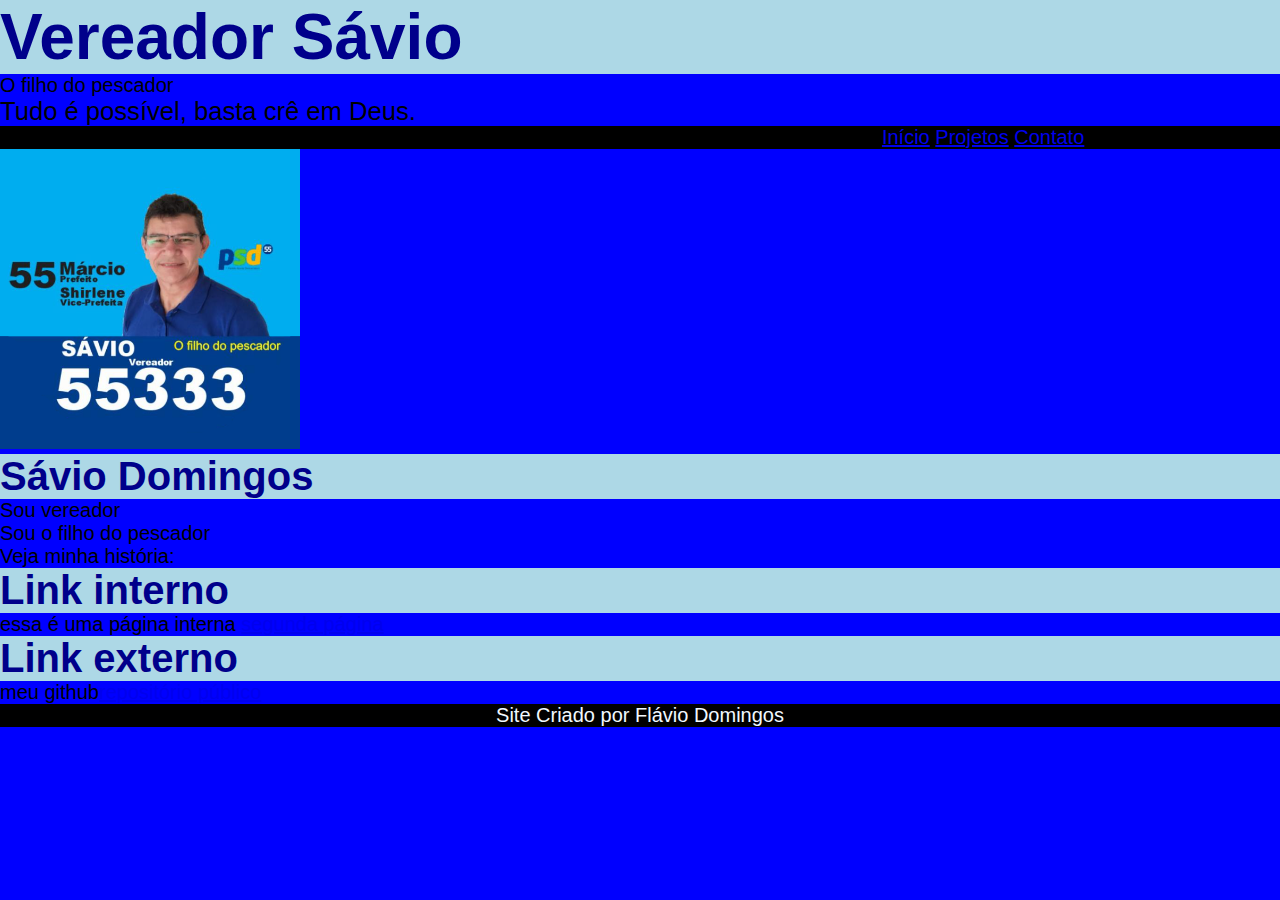
<file: html/index.html>
<!DOCTYPE html>
<html lang="pt-br">
<head>
    <meta charset="UTF-8">
    <meta name="viewport" content="width=device-width, initial-scale=1.0">
    <title>inicial</title>
    <link rel="stylesheet" href="style.css">
</head>
<body>
    <header>
        <h1 style="font-size:5vw;">Vereador Sávio</h1>
        <p>O filho do pescador</p>
        <p style="font-size:2vw;">Tudo é possível, basta crê em Deus.</p>
    </header>
    <nav>
        <div class="navbar">
            <a href="index.html"target="_self">Início</a>
            <a href="projeto.html"target="_self">Projetos</a>
            <a href="contact.html"target="_self">Contato</a>
          </div>
          
          <div class="main">
            <p>Esse é nosso espaço.</p>
          </div>
    </nav>
    <div class="flip-card">
        <div class="flip-card-inner">
          <div class="flip-card-front">
            <img src="savio1.png" alt="Avatar" style="width:300px;height:300px;">
          </div>
          <div class="flip-card-back">
            <h1>Sávio Domingos</h1>
            <p>Sou vereador</p>
            <p>Sou o filho do pescador</p>
            <p>Veja minha história:</p>
            <h1>Link interno</h1>
            <p>essa é uma página interna <a href="pagina02.html" rel="next">segunda página</a></p>
            <h1>Link externo</h1>
            <p>meu github<a href="https://github.com/flaviodgdas" target="_blank" rel="external">repositório público</a></p>
          </div>
        </div>
      </div>
      <script></script>
    <footer>Site Criado por Flávio Domingos</footer>
    
</body>
</html>
</file>
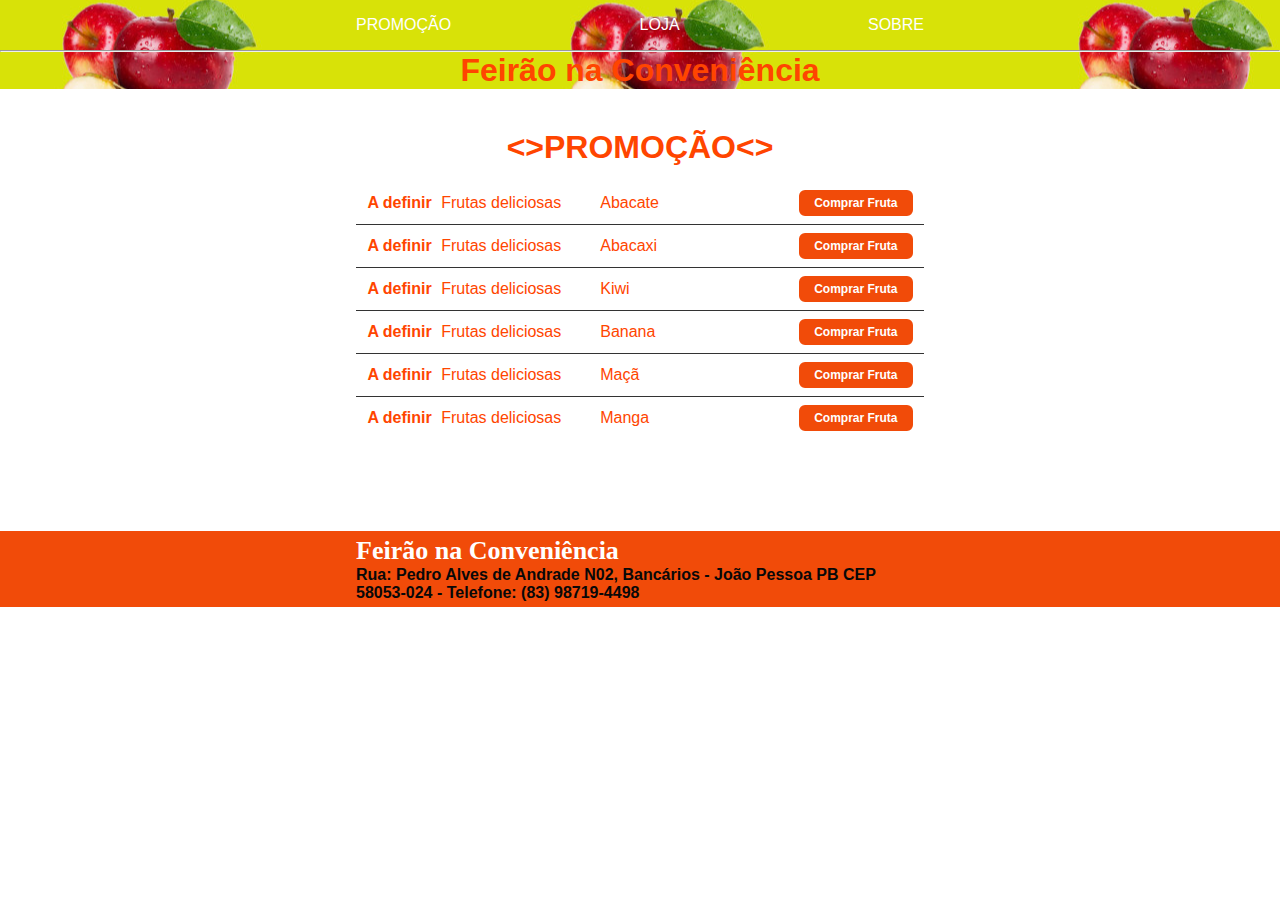
<file: promocao.html>
<!DOCTYPE html>
<html lang="pt-BR">
  <head>
    <meta charset="UTF-8">
    <meta http-equiv="X-UA-Compatible" content="IE=edge">
    <meta name="viewport" content="width=device-width, initial-scale=1.0">

    <link rel="stylesheet" href="styles.css">
    <link rel="shortcut icon" href="images/favicon.png" type="image/png">

    <title>Feirão na Conveniência</title>
  </head>
  <body>
    <header class="main-header">
      <nav class="main-nav container">
        <ul class="header-list-container list-container">
          <li class="nav-item">
            <a href="promocao.html">Promoção</a>
          </li>
          <li class="nav-item">
            <a href="index.html">Loja</a>
          </li>
          <li class="nav-item">
            <a href="sobre.html">Sobre</a>
          
        </ul>
      </nav>
      <hr>
      <h1 class="sa.png">Feirão na Conveniência</h1>
      <!-- Adicionar imagem de fundo no CSS -->            
    </header>

    <main class="main-section">
      <div class="container">
        <h2 class="section-title">&lt;&gt;PROMOÇÃO&lt;&gt;</h2>
                
        <ul>
          <li class="schedule-item">
            <strong class="show-date">A definir</strong>
             
            <span class="show-city">Frutas deliciosas</span>
            
            <span class="show-place">Abacate</span>
            
            <button class="buy-ticket-button button-hover-background" type="button">Comprar Fruta</button>
          </li>

          <li class="schedule-item">
            <strong class="show-date">A definir</strong>
            
            <span class="show-city">Frutas deliciosas</span>
            
            <span class="show-place">Abacaxi</span>
            
            <button class="buy-ticket-button button-hover-background" type="button">Comprar Fruta</button>
          </li>
  
          <li class="schedule-item">
            <strong class="show-date">A definir</strong>
            
            <span class="show-city">Frutas deliciosas</span>
            
            <span class="show-place">Kiwi</span>
            
            <button class="buy-ticket-button button-hover-background" type="button">Comprar Fruta</button>
          </li>
  
          <li class="schedule-item">
            <strong class="show-date">A definir</strong>
            
            <span class="show-city">Frutas deliciosas</span>
            
            <span class="show-place">Banana</span>
            
            <button class="buy-ticket-button button-hover-background" type="button">Comprar Fruta</button>
          </li>
  
          <li class="schedule-item">
            <strong class="show-date">A definir</strong>
            
            <span class="show-city">Frutas deliciosas</span>
            
            <span class="show-place">Maçã</span>
            
            <button class="buy-ticket-button button-hover-background" type="button">Comprar Fruta</button>
          </li>
  
          <li class="schedule-item">
            <strong class="show-date">A definir</strong>
            
            <span class="show-city">Frutas deliciosas</span>
            
            <span class="show-place">Manga</span>
            
            <button class="buy-ticket-button button-hover-background" type="button">Comprar Fruta</button>
          </li>
        </ul> 
              
      </div>
    </main>
    <br>
    <br>

    <footer class="main-footer">
      <div class="container main-footer-container">
        <h3 class="movie-title-medium movie-title">Feirão na Conveniência</h3>
      </div>
      <div class="container second-footer-container">
        <h4 class="contact">Rua: Pedro Alves de Andrade N02, Bancários - João Pessoa PB CEP 58053-024 - Telefone: (83) 98719-4498</h4>
        <!--
        <ul class="list-container">
          <li class="footer-item">
            <a href="https://pt-br.facebook.com/" target="_blank">
              <img src="images/icon-facebook.svg" alt="Facebook logo">
            </a>
          </li>
          <li class="footer-item">
            <a href="https://open.spotify.com/" target="_blank">
              <img src="images/icon-spotify.svg" alt="Spotify logo">
            </a>
          </li>
          <li class="footer-item">
            <a href="https://www.youtube.com/" target="_blank">
              <img src="images/icon-youtube.svg" alt="Youtube logo">
            </a>
          </li>
        </ul>
        -->
      </div>
    </footer>
  </body>
</html>
</file>
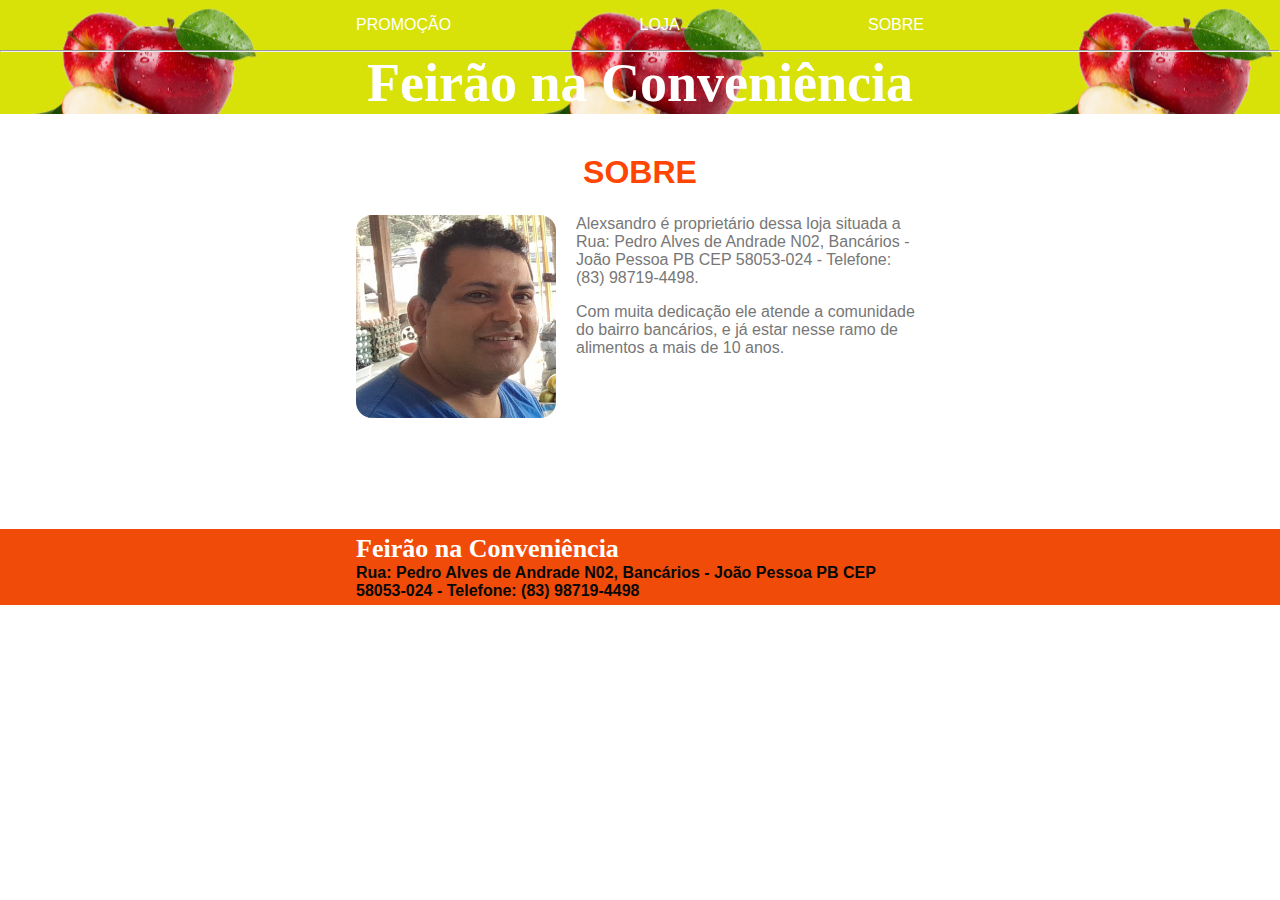
<file: sobre.html>
<!DOCTYPE html>
<html lang="pt-BR">
  <head>
    <meta charset="UTF-8">
    <meta http-equiv="X-UA-Compatible" content="IE=edge">
    <meta name="viewport" content="width=device-width, initial-scale=1.0">

    <link rel="stylesheet" href="styles.css">
    <link rel="shortcut icon" href="images/favicon.png" type="image/png">

    <title>Feirão na Conveniência</title>
  </head>
  <body>
    <header class="main-header">
      <nav class="main-nav container">
        <ul class="header-list-container list-container">
          <li class="nav-item">
            <a href="promocao.html">Promoção</a>
          </li>
          <li class="nav-item">
            <a href="index.html">Loja</a>
          </li>
          <li class="nav-item">
            <a href="sobre.html">Sobre</a>
         
        </ul>
      </nav>
      <hr>
      <h1 class="movie-title-large movie-title">Feirão na Conveniência</h1>
      <!-- Adicionar imagem de fundo no CSS -->
    </header>

    <main class="main-section">
      <div class="container">
        <h2 class="section-title">Sobre</h2>
        <img class="about-movie-image" src="images/alex.png" alt="Alex Hortifruti">
        <p class="section-description">Alexsandro é proprietário dessa loja situada a Rua: Pedro Alves de Andrade N02, Bancários - João Pessoa PB CEP 58053-024 - Telefone: (83) 98719-4498.</p>
        <p class="section-description">Com muita dedicação ele atende a comunidade do bairro bancários, e já estar nesse ramo de alimentos a mais de 10 anos.</p>
      </div>
    </main>
    <br>
    <br>
    <br>
    <br>
    <br>
    <br>
    <footer class="main-footer">
      <div class="container main-footer-container">
        <h3 class="movie-title-medium movie-title">Feirão na Conveniência</h3>
      </div>
      <div class="container second-footer-container">
        <h4 class="contact">Rua: Pedro Alves de Andrade N02, Bancários - João Pessoa PB CEP 58053-024 - Telefone: (83) 98719-4498</h4>
        <!--
        <ul class="list-container">
          <li class="footer-item">
            <a href="https://pt-br.facebook.com/" target="_blank">
              <img src="images/icon-facebook.svg" alt="Facebook logo">
            </a>
          </li>
          <li class="footer-item">
            <a href="https://open.spotify.com/" target="_blank">
              <img src="images/icon-spotify.svg" alt="Spotify logo">
            </a>
          </li>
          <li class="footer-item">
            <a href="https://www.youtube.com/" target="_blank">
              <img src="images/icon-youtube.svg" alt="Youtube logo">
            </a>
          </li>
        </ul>
        -->
      </div>
    </footer>
  </body>
</html>
</file>
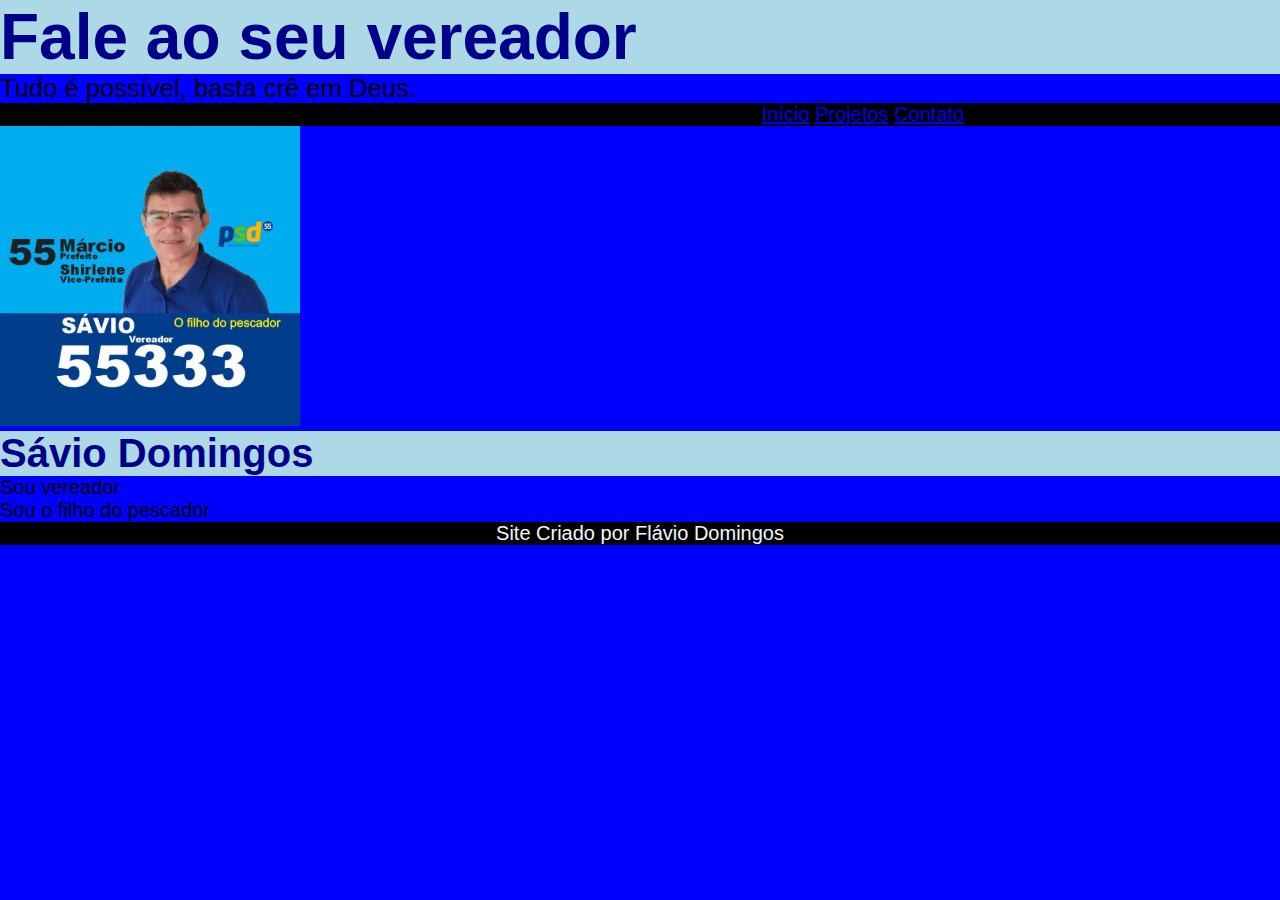
<file: html/contact.html>
<!DOCTYPE html>
<html lang="pt-br">
<head>
    <meta charset="UTF-8">
    <meta name="viewport" content="width=device-width, initial-scale=1.0">
    <title>contact</title>
    <link rel="stylesheet" href="style.css">
</head>
<body>
    <header>
        <h1 style="font-size:5vw;">Fale ao seu vereador</h1>
        <p style="font-size:2vw;">Tudo é possível, basta crê em Deus.</p>
    </header>
    <nav>
        <div class="navbar">
            <a href="index.html"target="_self">Início</a>
            <a href="projeto.html"target="_self">Projetos</a>
            <a href="contact.html"target="_self">Contato</a>
          </div>
          
          <div class="main">
            <p>Política a vida na terra depende de.</p>
          </div>
    </nav>
    <div class="flip-card">
        <div class="flip-card-inner">
          <div class="flip-card-front">
            <img src="savio1.png" alt="Avatar" style="width:300px;height:300px;">
          </div>
          <div class="flip-card-back">
            <h1>Sávio Domingos</h1>
            <p>Sou vereador</p>
            <p>Sou o filho do pescador</p>
          </div>
        </div>
      </div>
    <footer>Site Criado por Flávio Domingos</footer>
    
</body>
</html>
</file>
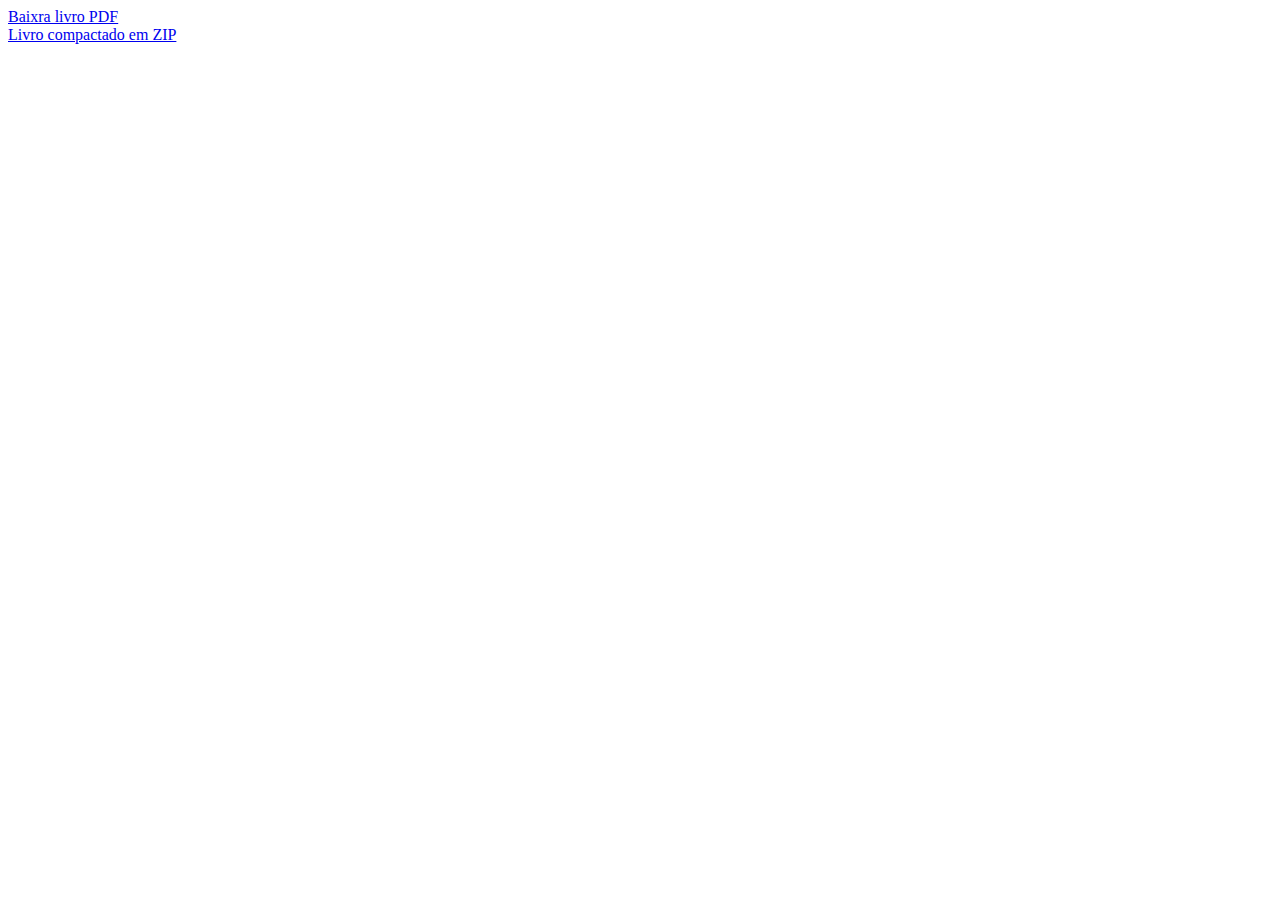
<file: html/pagina02.html>
<!DOCTYPE html>
<html lang="pt-br">
<head>
    <meta charset="UTF-8">
    <meta name="viewport" content="width=device-width, initial-scale=1.0">
    <title>Página02</title>
</head>
<body>
    <li><a href="livro/menulivro.pdf" download="menulivro.pdf" type="application/pdf">Baixra livro PDF</a></li>
    <li><a href="livro/meulivro.zip" download="meulivro.zip" type="application/zip">Livro compactado em ZIP</a></li>
</body>
</html>
</file>
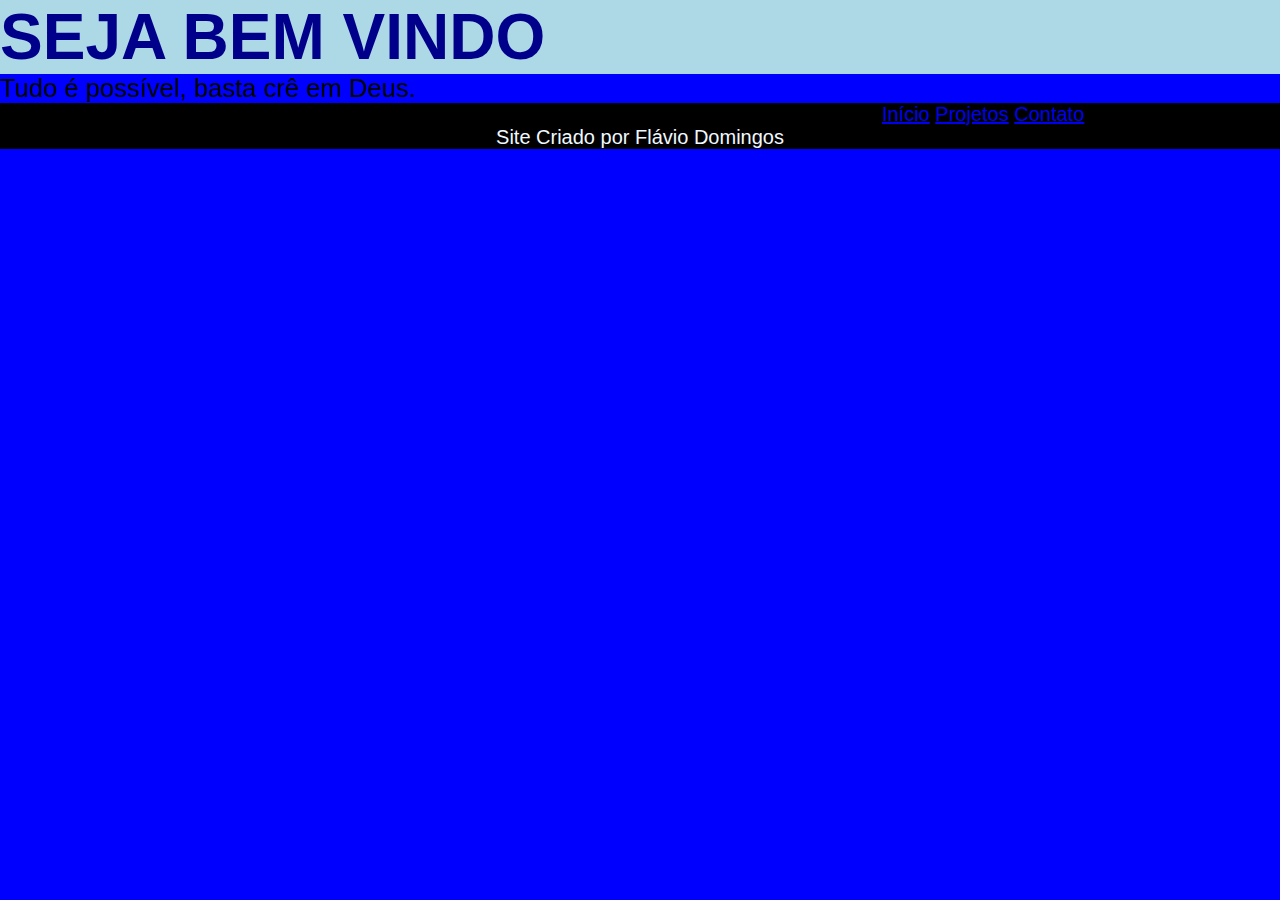
<file: html/projeto.html>
<!DOCTYPE html>
<html lang="pt-br">
<head>
    <meta charset="UTF-8">
    <meta name="viewport" content="width=device-width, initial-scale=1.0">
    <title>Projetos</title>
    <link rel="stylesheet" href="style.css">
</head>
<body>
    <header>
        <h1 style="font-size:5vw;">SEJA BEM VINDO</h1>
        <p style="font-size:2vw;">Tudo é possível, basta crê em Deus.</p>
    </header>
    <nav>
        <div class="navbar">
            <a href="index.html"target="_self">Início</a>
            <a href="projeto.html"target="_self">Projetos</a>
            <a href="contact.html"target="_self">Contato</a>
          </div>
          
          <div class="main">
            <p>Esse é nosso espaço.</p>
          </div>
    </nav>
 
      <script></script>
    <footer>Site Criado por Flávio Domingos</footer>
    
</body>
</html>
</file>
<file: html/style.css>
@charset "UTF-8";

* {
    margin: 0px;
    padding: 0px;
    box-sizing: border-box;
}
body {
    background-color: blue;
    font-family: Arial, Helvetica, sans-serif;
    font-size: 20px;
}

h1 {
    color: darkblue;
    background-color: lightblue;
}

nav {
    background-color: black;
    display: flex;
    flex-flow: row wrap;
    justify-content: flex-end;
}

nav > a:hover {
    background-color: white;
    color: black;
    transition: background-color .5s;
}

h2 {
    color: darkgreen;
}

p {
    text-align: justify;
}

footer {
    background-color: black;
    size: 40dp;
    color: aliceblue;
    text-align: center;
}
</file>
<file: styles.css>
:root {
  --white: rgb(255, 255, 255);
  --orangered: rgb(241, 75, 9);
  --gray: rgb(149, 149, 149);
  --red: rgb(238, 42, 7);
}

* {
  margin: 0;
  padding: 0;
  box-sizing: border-box;
}

body, button, input, textarea {
  font: 400 16px "Raleway", sans-serif;
  color: orangered;
  
}

li {
  list-style-type: none;
}

a {
  text-decoration: none;
  color: inherit;
}

button {
  cursor: pointer;
}


/* sobre.html */
/* Header */
.main-header {
  background-image: url("images/fundo1.jpg");
  background-position: 50% 39%;

  display: flex;
  flex-direction: column;
  align-items: center;
}

.main-nav {
  width: 100%;
}

.header-list-container {
  padding: 16px 0;
}

.buy-ticket-button {
  font-size: 12px;
}

.nav-item {
  text-transform: uppercase;
  color: var(--white);
  transition: 0.2s;
}

.nav-item:hover {
  color: rgba(255, 255, 255, 0.8);
}

hr {
  width: 100%;
}

.movie-title-large {
  /* text-align: center; */
  font-size: 54px;
}


/* Main */
.main-section {
  padding: 40px 0 64px;
}

.container {
  max-width: 600px;
  margin: 0 auto;
  padding: 0 16px
}

.section-title {
  font-family: 'Raleway', sans-serif;
  font-size: 32px;
  text-align: center;
  text-transform: uppercase;
  margin-bottom: 24px;
}

.about-movie-image {
  float: left;
  border-radius: 8%;
  margin: 0 20px 10px 0;
  width: 200px;
  height: auto;
}

.section-description {
  color: #777;
}

.section-description + .section-description {
  margin-top: 16px;
}


/*  Footer  */
.main-footer {
  background: var(--orangered);
  padding: 5px 0;
  
}

.main-footer-container {
  display: flex;
  align-items: center;
  justify-content: space-between;
}

.contact {
  color: rgb(8, 8, 8);
}

.movie-title-medium {
  font-size: 26px;
}

.movie-title {
  font-family: "Rock Salt", cursive;
  color: var(--white);
}

.list-container {
  display: flex;
  align-items: center;
  justify-content: space-between;
}

.footer-item + .footer-item {
  margin-left: 16px;
}

.footer-item img {
  width: 32px;
  height: 32px;
}


/* index.html */
.watch-trailer-button {
  color: var(--white);
  font-weight: bold;
  border: 2px solid var(--red);
  border-radius: 8px;
  padding: 8px 24px;
  background-color: rgba(0, 0, 0, 0.4);

  transition: 0.2s;
}

.watch-trailer-button:hover {
  background: var(--orangered);
}

.watch-trailer-button-player {
  color: var(--orangered);
  margin: 24px 0;
  border: 2px solid var(--orangered);
  border-radius: 50%;
  padding: 12px;
  font-size: 20px;
  background-color: rgba(0, 0, 0, 0.4);

  transition: 0.2s;
}

.watch-trailer-button-player:hover {
  color: var(--white);
  background: var(--orangered);
}

/* MAIN */
.schedule-item {
  display: flex;
  align-items: center;
  justify-content: center;
}

.schedule-item + .schedule-item {
  border-top: 1px solid #333;
  margin-top: 8px;
  padding-top: 8px;
}

.show-date {
  width: 13%;
}

.show-city {
  width: 28%;
}

.show-place {
  width: 35%;
}

.buy-ticket-button {
  width: 20%; /* Ficou faltando 4% para 100% de width: para deixar as bordas sobrando um pouco */
}



/* loja.html */

/* Main */
.normal-section + .normal-section {
  margin-top: 80px;
}

.products-container {
  display: flex;
  flex-wrap: wrap;
  justify-content: space-between;
  gap: 40px;
}

.movie-product {
  display: flex;
  flex-direction: column;
  align-items: center;
}

.product-title {
  font-size: 20px;
  margin-bottom: 6px;
}
/*definindo tamanhos dos itens*/
/* Flex wrap coloca 2 posters por linha, pq a seção tem 600px */
.product-image {
  width: 140px; 
  height: 100px;
}

.product-price-container {
  margin-top: 8px;
  width: 100%;
  display: flex;
  justify-content: flex-end;
  align-items: center;
}

.product-price {
  margin-right: 12px;
  font-family: "Raleway", sans-serif;
  font-weight: bold;
}

.button-hover-background {
  background: var(--orangered);
  color: var(--white);
  border: 2px solid var(--orangered);
  border-radius: 6px;
  padding: 4px 2px;
  font-weight: bold;

  transition: 0.2s;
}

.button-hover-background:hover {
  background: transparent;
  color: var(--orangered);
}

/* tabela carrinho de compras */
.cart-table {
  width: 100%;
  border-collapse: collapse;
}

.table-head-item {
  text-align: start;
  border-bottom: 1px solid var(--gray);
  padding-bottom: 6px;
  text-transform: uppercase;
}

.second-col,
.third-col {
  width: 26%;
}

.cart-product td {
  padding: 8px 0;
}

.product-identification {
  display: flex;
  align-items: center;
}

.cart-product-image {
  width: 120px;
  height: 70px;
}

.cart-product-title {
  margin-left: 16px;
  font-size: 18px;
}

.cart-product-price {
  font-family: "Raleway", sans-serif;
}

.product-qtd-input {
  width: 48px;
  height: 34px;
  border-radius: 6px;
  border: 2px solid var(--blue);
  text-align: center;
  background: #eee;
}

.remove-product-button {
  margin-left: 12px;
  background: #ff0000;
  color: var(--white);
  padding: 10px 8px;
  border: 0;
  border-radius: 6px;

  transition: filter 0.2s;
}

.remove-product-button:hover {
  filter: brightness(0.8);
}

.cart-total-container {
  border-top: 1px solid var(--gray);
  text-align: end;
  padding: 6px 16px 0 0;
  font-size: 18px;
}

.cart-total-container strong {
  margin-right: 12px;
}

.purchase-button {
  display: flex;
  margin: 24px auto 0;
  background: var(--red);
  color: rgb(255, 255, 255);
  border: 2px solid rgb(255, 255, 255);
  border-radius: 8px;
  box-shadow: 0 0 40px rgb(232, 42, 42);
  padding: 16px 20px;
  text-transform: uppercase;
  font-size: 20px;
  font-weight: bold;
  letter-spacing: 1px;
  cursor: pointer;

  transition: filter 0.2s;
}

.purchase-button:hover {
  filter: brightness(0.8);
}



/* Responsividade */
@media (max-width: 584px) {
  .movie-title-large {
    font-size: 36px;
  }

  .schedule-item {
    flex-wrap: wrap;
    text-align: center;
  }

  .schedule-item + .schedule-item {
    margin-top: 12px;
  }

  .show-date,
  .show-place {
    width: 32%;
    padding: 4px;
  }

  .show-city {
    width: 33%;
    padding: 4px;
  }

  .buy-ticket-button {
    width: 25%;
    margin-top: 8px;
    padding: 8px;
  }


  .products-container {
    justify-content: center;
  }

  .product-identification {
    flex-direction: column;
    align-items: flex-start;
  }

  .cart-product-title {
    margin-top: 6px;
  }

  .product-qtd-input {
    display: block;
    margin: 0 auto;
  }

  .remove-product-button {
    display: block;
    margin: 8px auto 0;
  }
}

@media (max-width: 470px) {
  .about-movie-image {
    width: 160px;
  }

  .main-footer-container {
    flex-direction: column;
  }

  .movie-title-medium {
    margin-bottom: 16px;
  }
}
</file>
